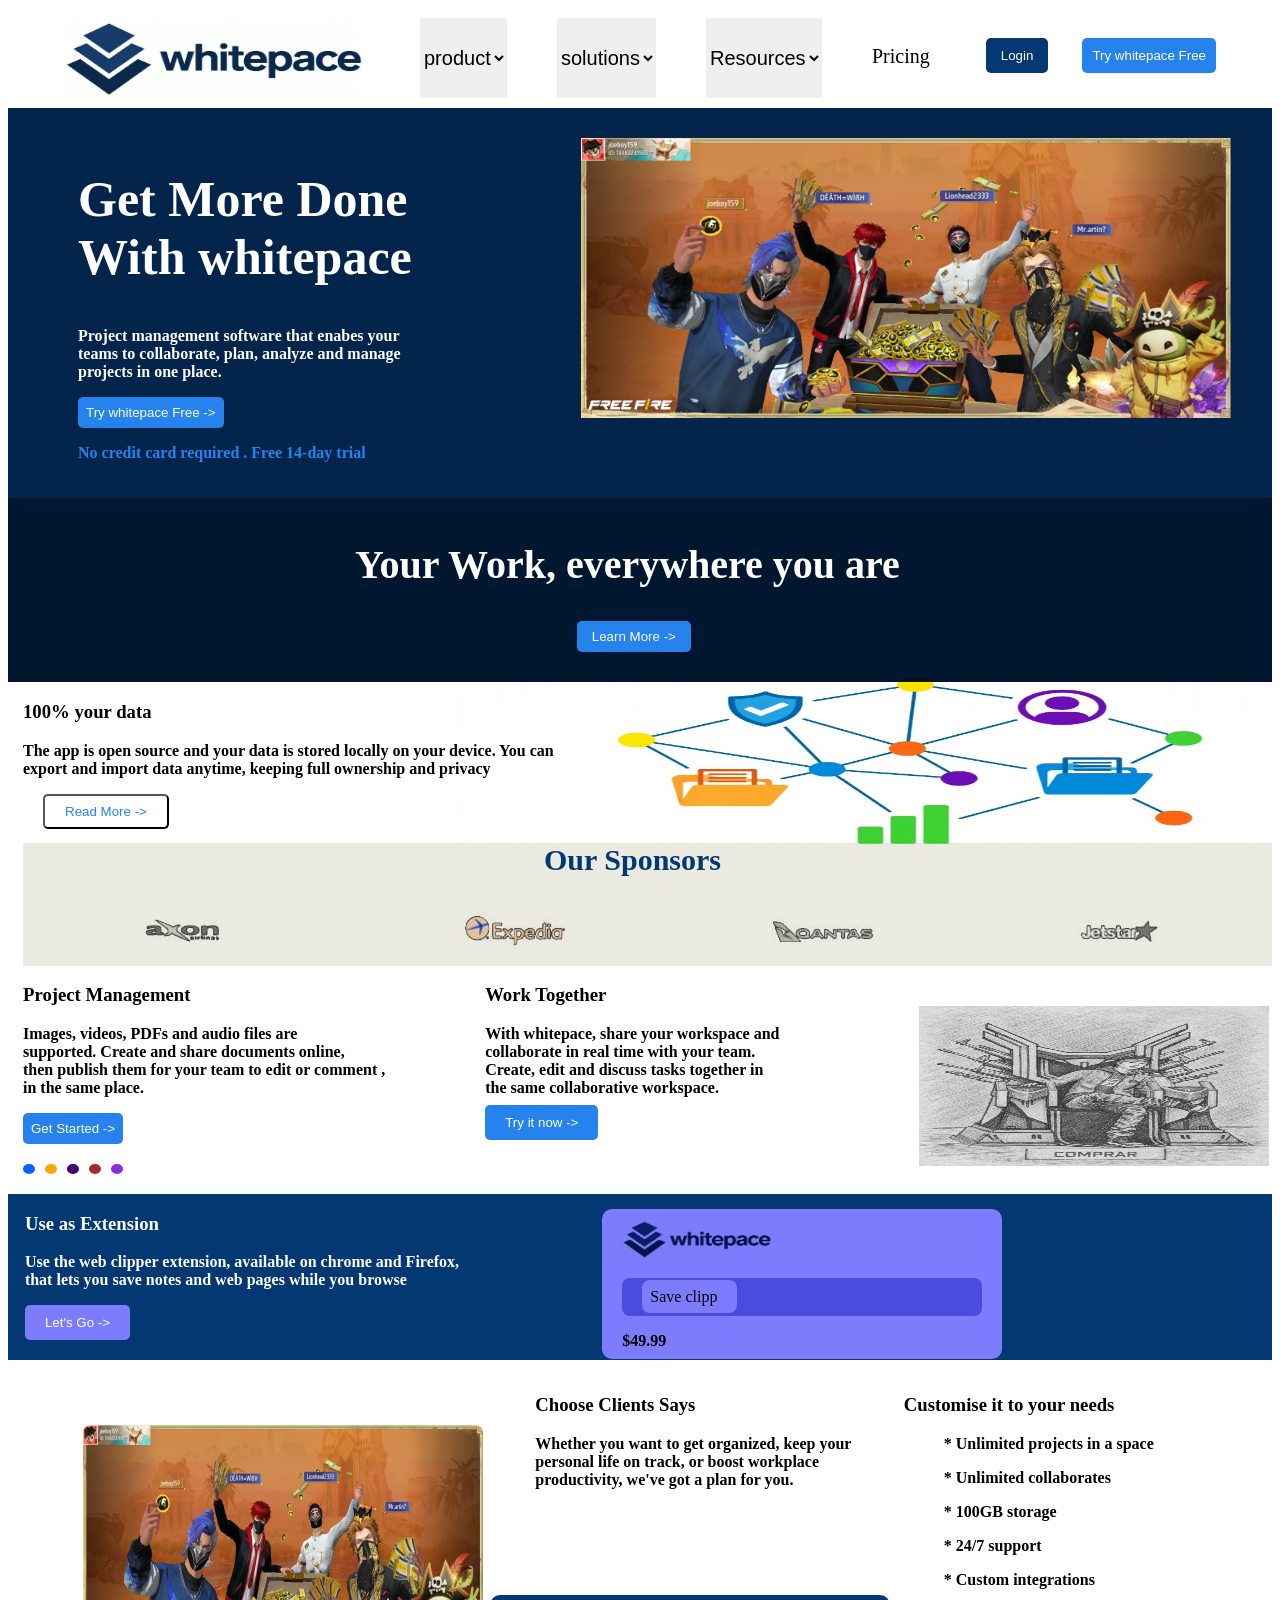
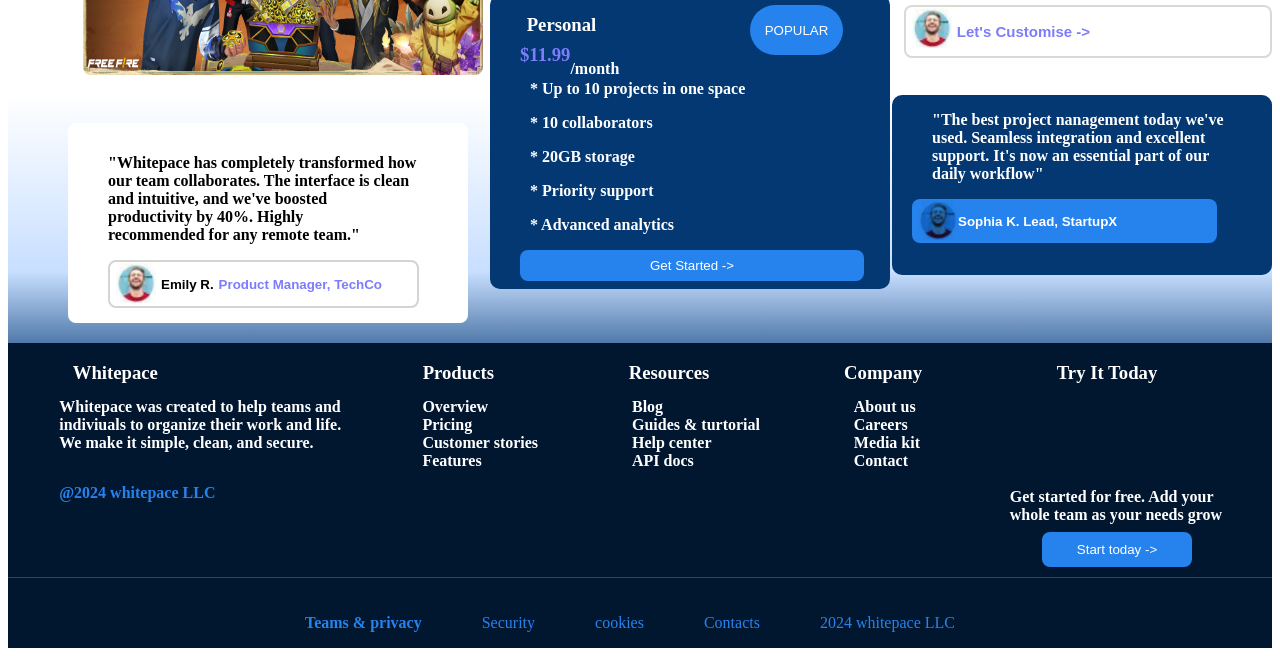
<file: assets/index3.0.html>
<!DOCTYPE html>
<html lang="en">
<head>
    <meta charset="UTF-8">
    <meta name="viewport" content="width=device-width, initial-scale=1.0">
    <title> Whitepace Website</title>
    <link rel="stylesheet" href="joe.css">
</head>
<body>
    <div class="nav">
        <img src="./wit.jpeg" class="wit" alt="whitepace logo">
        <section class="sel">
            <select id="vaules" name="product" class="ct">
                <option value="billions">product</option>
                <option value="billions">product</option>
                <option value="billions">product</option>
            </select>
            <select id="vaules" name="solutions" class="ons">
                <option value="billions">solutions</option>
                <option value="billions">solutions</option>
                <option value="billions">solutions</option>
            </select>
            <select id="vaules" name="Resources" class="ces">
                <option value="billions">Resources</option>
                <option value="billions">Resources</option>
                <option value="billions">Resources</option>
            </select>
            <spam>Pricing</spam>
        </section>
        <div class="nav-r">
        <button class="lo">Login</button>
        <button class="tr">Try whitepace Free</button>
        </div>
    </div>
    <div class="hero">
        <section class="ge">
            <h1 class="et">Get More Done<br>
                With whitepace
            </h1>
            <p class="pro">
                Project management software that enabes your<br>
                teams to collaborate, plan, analyze and manage<br>
                projects in one place.
            </p>
             <button class="try"> Try whitepace Free -></button>
              <p  class="cre">
                No credit card required . Free 14-day trial
              </p>
        </section>
        <section class="he-img">
            <img alt="hero img" class="he" src="FreeFire_03_14_2026 20_07_14.png">
        </section>
    </div>
        <section class="wor">
            <h1  class="work">
                Your Work, everywhere you are
            </h1>
            <button class="le">Learn More -></button>
        </section>
    
    <main>
        <section class="s1">
            <section class="da">
                <h1 class="dat">
                    100% your data
                </h1>
                <p class="app">
                    The app is open source and your data is stored locally on your device. You can<br>
                    export and import data anytime, keeping full ownership and privacy
                </p>
                <button class="re">Read More -></button>
            </section>
            <section class="emo">
                <img alt="emotes" class="emot" src="./emotes.jpeg">
            </section>
        </section>
        <section class="s2">
            <h2 class="sp">Our Sponsors</h2>
            <div>
            <img class="ap" alt="apple logo" src="axon.jpeg">
             <img class="ex" alt="apple logo" src="ex.jpeg">
              <img class="oa" alt="apple logo" src="oa.jpeg">
               <img class="je" alt="apple logo" src="je.jpeg">
               </div>
        </section>
        <section class="s3">
            <section class="proj">
                <h1 class="ject"> Project Management</h1>
                <p class="pdf">
                    Images, videos, PDFs and audio files are<br>
                    supported. Create and share documents online,<br>
                    then publish them for your team to edit or comment ,<br>
                    in the same place.
                </p>
                <button class="ted">Get Started -></button>
                <div class="btn" >
                     <button style="border-radius: 50%; background-color: rgb(0, 102, 255); width: 10px; height: 10px; outline: none; border: none;"></button>
                     <button style="border-radius: 50%; background-color: orange;  width: 10px; height: 10px; outline: none; border: none;"></button>
                     <button style="border-radius: 50%; background-color: rgb(61, 5, 114);  width: 10px; height: 10px; outline: none; border: none;" ></button>
                     <button style="border-radius: 50%; background-color: brown;  width: 10px; height: 10px; outline: none; border: none;"></button>
                     <button style="border-radius: 50%; background-color: blueviolet;  width: 10px; height: 10px; outline: none; border: none;"></button>
                </div>
            </section>
            <section class="tog">
                <h1 class="to">Work Together</h1>
                <p class="with">
                    With whitepace, share your workspace and<br>
                    collaborate in real time with your team.<br>
                    Create, edit and discuss tasks together in<br>
                    the same collaborative workspace.
                </p>
                <button class="now"> Try it now -></button>
            </section>
            <section class="ff-th">
                <img src="FF throne.png" alt="ff-th" class="thr">
            </section>
        </section>
        <section class="s4">
            <section class="sio">
              <h1 class="use">Use as Extension</h1>
              <p class="cli">
                Use the web clipper extension, available on chrome and Firefox,<br>
                that lets you save notes and web pages while you browse
              </p>
              <button class="go">Let's Go -></button>
            </section>
            <div class="s4-le">
                <img src="wit.jpeg" class="pace">
                <div style="background-color: rgb(75, 75, 221);">
                    <spam class="ve"> Save clipp</spam>
                </div>
                <p class="dol">$49.99</p>
            </div>
        </section>
        <section class="s5">
            <div class="d1">
                <img src="./FreeFire_03_14_2026 20_07_14.png" class="core" alt="decore img">
                <section class="say">
                    <h1 class="clie">Choose Clients Says</h1>
                    <p class="whe">Whether you want to get organized, keep your<br>
                        personal life on track, or boost workplace<br>
                        productivity, we've got a plan for you.
                    </p>
                </section>
                <section class="cus">
                    <h1 class="cust">Customise it to your needs</h1>
                    <div class="lists">
                        <ul>* Unlimited projects in a space</ul>
                        <ul>* Unlimited collaborates</ul>
                        <ul>* 100GB storage</ul>
                        <ul>* 24/7 support</ul>
                        <ul>* Custom integrations</ul>
                    </div>
                    <button class="ets">
                        <img src="mick2.jpeg" class="mic" alt="mick face">
                        <p>Let's Customise -></p>
                    </button>
                </section>
            </div>
            <div class="d2">
                <section class="eM">
                    <p class="y R">
                        "Whitepace has completely  transformed how<br>
                        our team collaborates. The interface is clean <br>
                        and intuitive, and we've boosted<br>
                        productivity by 40%. Highly<br>
                        recommended for any remote team."
                    </p>
                    <button class="suct">
                        <img src="mick2.jpeg" class="mic">
                        <p class="R" style="margin-left: 5px;">Emily R.</p>
                        <p class="mab">Product Manager, TechCo</p>
                    </button>
                </section>
                <section class="t1">
                    <div class="t2">
                     <h3>Personal</h3>
                    <button>POPULAR</button>
                    </div>
                    <div class="t3">
                    <h1>$11.99</h1>
                    <p>/month</p>
                    </div>
                    <div class="up">
                        <ul>* Up to 10 projects in one space</ul>
                        <ul>* 10 collaborators</ul>
                        <ul>* 20GB storage</ul>
                        <ul>* Priority support</ul>
                        <ul>* Advanced analytics</ul>
                    </div>
                    <button class="su">Get Started -></button>
                </section>
                <section class="bes">
                    <p class="be">
                        "The best project nanagement today we've<br>
                        used. Seamless integration and excellent<br>
                        support. It's now an essential part of our <br>
                        daily workflow"
                    </p>
                    <button class="K">
                        <img src="mick2.jpeg" class="mic">
                        <p>Sophia K. Lead, StartupX</p>
                    </button>
                </section>
            </div>
        </section>
        </main>
        <footer>
            <section class="cra">
                <h3 class="ac">Whitepace</h3>
                <h3 class="o">Products</h3>
                <h3 class="u">Resources</h3>
                <h3 class="co">Company</h3>
                <h3 class="it">Try It Today</h3>
            </section>
            <div class="ov">
                <div class="e">
                <p class="crea">
                    Whitepace was created to help teams and<br>
                    indiviuals to organize their work and life.<br>
                    We make it simple, clean, and secure.
                </p>
                <p class="llc">@2024 whitepace LLC</p>
                </div>
                <p class="tur">
                    Overview<br>
                    Pricing<br>
                    Customer stories<br>
                    Features<br>
                </p>
                <p class="gui">
                    Blog<br>
                    Guides & turtorial<br>
                    Help center<br>
                    API docs<br>
                </p>
                <p class="abo">
                    About us<br>
                    Careers<br>
                    Media kit<br>
                    Contact<br>
                </p>
             
            </div>
               <div class="for-tod">
                    <p class="for">
                        Get started for free. Add your<br>
                        whole team as your needs grow
                    </p>
                    <button class="tod">
                        Start today ->
                    </button>
                </div>
          
        </footer>
          <section class="pri">
                <p>Teams & privacy<br>
                    <ol>Security</ol>
                    <ol>cookies</ol>
                    <ol>Contacts</ol>
                    <ol>2024 whitepace LLC</ol>
                    </p>
            </section>
</file>
<file: assets/joe.css>
*{
        margin: opx;
        padding: opx;
        box-sizing: border-box;
    }
    body{
        overflow-x: hidden;
    }
    p{
        font-weight: bolder;
        
    }
    ul{
      font-weight: bolder;
    }
  .wit{
    width: 300px;
    height: 80px;
  } 
  .nav{
    display: flex;
    flex-direction: row;
    justify-content: space-evenly;
    position: relative;
    top: 10px;
  } 
  .sel{
   display: flex;
   gap: 50px;
  }
  .ct{
    outline: none;
    border: none;
    font-size: 20px;
  }
  .ons{
    outline: none;
    border: none;
    font-size: 20px;
  }
  .ces{
    outline: none;
    border: none;
    font-size: 20px;
  }
  .sel >spam{
    outline: none;
    border: none;
    font-size: 20px;
    position: relative;
    top: 27px;
  }
  .nav-r{
    position: relative;
    top: 20px;
  }
  .lo{
    padding-left: 15px;
    padding-right: 15px;
    padding-top: 10px;
    padding-bottom: 10px;
    margin-right: 30px;
    color: white;
    background-color: #043873;
    outline: none;
    border: none;
    border-radius: 5px;
    margin-top: -7px;
  }
  .tr{
    padding: 10px;
    color: white;
    background-color: #2683ee;
    outline: none;
    border: none;
    border-radius: 5px;
  }
  .hero{
    margin-top: 20px;
    display: flex;
    flex-direction: row;
    background-color: #03244b;
    padding: 20px;
  }
  .he{
    width: 650px;
    height: 280px;
    position: relative;
    left: 26%;
    top: 10px;
  }
  .try{
    padding: 8px;
    outline: none;
    border: none;
    background-color: #2683ee;
    color: white;
    border-radius: 5px;
  }
  .cre{
    color: #2683ee;
  }
  .wor{
       position: relative;
       padding: 10px 0px;
       background-color: #011730;
       width: 100%;
  }
  .work{
    text-align: center;
    color: white;
    font-size: 40px;
    margin-left: -25px;
  }
  .le{
    outline: none;
    border: none;
    border-radius: 5px;
    position: relative;
      background-color: #2683ee;
      padding: 8px;
      color: white;
      left: 45%;
      margin-bottom: 20px;
      padding-left: 15px;
      padding-right: 15px;
  }
  .ge{
    color: white;
    padding-left: 50px;
  }
  .et{
    font-size: 50px;
  }
  main{
    margin-top: 10px;
    margin-left: 15px;
  }
  .re{
    color:#2683ee;
    border-radius: 5px;
    padding-left: 20px;
    padding-right: 20px;
    margin-left: 20px;
    background-color: white;
    padding-top: 8px;
    padding-bottom: 8px;
    outline: none;
  }
  .emot{
    width: 900px;
    height: 240px;
    left: 35%;
    position: relative;
    bottom: 190px;
    mix-blend-mode: multiply;
  }
  .s2{
    margin-top: -255px;
    background-color: rgb(235, 235, 226);
    padding-bottom: 10px;
  }
  .s2 >div{
    display: flex;
    flex-direction: row;
    gap: 70px;
    position: relative;
    left: 1%;
    filter: invert(1);
    mix-blend-mode: multiply;
    justify-content: space-evenly;
  }
  .sp{
    text-align: center;
    color: #043873;
    margin-left: -30px;
    font-weight: 900;
    font-size: 30px;
  }
  .s3{
    display: flex;
    flex-direction: row;
    gap: 100px;
  }
  .thr{
    width: 350px;
    height: 160px;
    position: relative;
    top: 40px;
    margin-left: 40px;
  }
  .ted{
    color: white;
    border-radius: 5px;
    background-color:#2683ee; 
    padding: 8px;
    border: none;
  }
  .now{
    color: white;
    border-radius: 5px;
    background-color:#2683ee;
    padding: 10px;
    border: none;
    padding-right: 20px;
    padding-left: 20px;
    margin-top: -8px;
  }
  .btn{
    gap: 10px;
    margin-bottom: 20px;
    margin-top: 20px;
    display: flex;
  }
  :root{
    --bg:rgb(124, 124, 252); 
    --co:rgb(124, 124, 252); 
    --bc:#043873;
    --cl:white;
  }
  .s4{
   background-color: var(--bc);
   color: white;
   display: flex;
   flex-direction: row;
   justify-content: space-evenly;
   margin-left: -15px;
  }
  .pace{
       width: 150px;
    height: 40px;
    mix-blend-mode: multiply;
    margin-top: 10px;
    margin-bottom: 15px;
  }
  .sio{
    position: relative;
    left: -10%;
  }
  .go{
    color: var(--cl);
    background-color: var(--bg);
    border-radius: 5px;
    padding: 10px;
    margin-bottom: 20px;
    outline: none;
    border: none;
    padding-left: 20px;
    padding-right: 20px;
  }
  .s4-le{
    background-color: var(--bg);
    border-radius: 10px;
    margin-top: 15px;
    position: relative;
    left: -10%;
    padding-left: 20px;
    padding-right: 20px;
    height: 150px;
    color: #000;
    width: 400px;
  }
  .ve{
    background-color: var(--bg);
    border-radius: 8px;
    padding: 8px;
    margin: 10px;
    padding-right: 20px;
  }
  .s4-le >div{
    padding: 10px;
    margin-bottom: 5px;
    border-radius: 8px;
  }
  .d1{
    display: flex;
    flex-direction: row;
    justify-content: space-between;
    margin-top: 15px;
  }
  .core{
    width: 400px;
    height: 250px;
    border-radius: 8px;
    margin-left: 60px;
    margin-top: 50px;
  }
  .mic{
     width: 40px;
     height: 40px;
     mix-blend-mode: multiply;
  }
  .ets{
     color: var(--bg);
     border-radius: 8px;
     padding-right: 180px;
     display: flex;
     flex-direction: row;
     background-color: #ffff;
     border: 2px solid rgb(218, 218, 212);
  }
  .ets>p{
    font-size: 15px;
    margin-left: 5px;
    font-weight: 700;
  }
  .d2{
     display: flex;
    flex-direction: row;
    justify-content: space-between;
    background: linear-gradient(180deg, #ffff 0%, #c8dfff 60%, #043873 100%);
    color: #ffff;
    margin-top: 20px;
    margin-left: -15px;
  }
  .eM{
    background-color: #ffff;
    color: #000;
    padding: 15px;
    margin-left: 60px;
    height: 200px;
    border-radius: 8px;
    margin-top: 28px;
    position: relative;
    width: 400px;
    padding-left: 40px;
  }
  .suct{
    display: flex;
    flex-direction: row;
    border-radius: 8px;
    background-color: #ffff;
    border: 2px solid rgb(212, 212, 209);
    padding-right: 35px;
  }
  .mab{
    color: var(--co);
    margin-left: 5px;
  }
    .t1{
        background-color: #043873;
        position: relative;
        bottom: 100px;
        width: 400px;
        padding-bottom: 8px;
        border-radius: 10px;
        margin-left: 20px;
    }
    .t2>h3{
        margin-left: -30px;
    }
    .t2>button{
        background-color: #2683ee;
        border-radius: 50px;
        color: #ffff;
        border: none;
        outline: none;
        padding: 15px;
        margin-top: 10px;
        padding-top: 4px;
        padding-bottom: 4px;
        left: 20px;
        position: relative;
    }
    .t2{
        display: flex;
        flex-direction:row ;
        justify-content: space-around;
    }
    .t3>h1{
        left: 30px;
        position: relative;
        color: var(--co);
    }
    .t3{
        display: flex;
        flex-direction: row;
        margin-top: -30px;
    }.t3>p{
        margin-left: 30px;
        margin-top:35px;
    }
    .up{
        margin-top: -30px;
        font-weight: 900;
    }
    .su{
        border-radius: 8px;
        color: #ffff;
        background-color: #2683ee;
        text-align: center;
        outline: none;
        border: none;
        padding-left: 130px;
        padding-right: 130px;
        margin-left: 30px;
        padding-top: 8px;
        padding-bottom: 8px;
    }
    .bes{
        background-color: #043873;
        width: 380px;
        border-radius: 10px;
        padding-left: 40px;
         padding-right: 40px;
         height:180px;
    }
    .K{
    border-radius: 8px;
    background-color: #2683ee;
    border:none;
    padding-right: 100px;
    display: flex;
    flex-direction: row;
    color: #ffff;
    margin-left: -20px;
    }
    footer{
        background-color: #011730;
        margin-top: -46px;
        padding-bottom: 10px;
    }
    .cra{
        display: flex;
        flex-direction: row;
        justify-content: space-evenly;
        color: #ffff;
        gap: 20px;
    }
    .ov{
        display: flex;
        flex-direction: row;
        justify-content: space-evenly;
        color: #ffff;  
        gap: 20px;
        margin-top: -20px;
        position: relative;
        left: -5%;
    }
    .e{
        display: flex;
        flex-direction: column;
        justify-content: space-evenly; 
        margin-left: -10px;
    }
    .ac{
        margin-left: -50px;
    }
    .o{
        margin-left: 130px;
    }
    .llc{
        color: #2683ee;
    }
    .tur{
      position: relative;
      left: -5%;
    }
    .gui{
      position: relative;
      left: -9%;
    }
    .abo{
      position: relative;
      left: -13%;
    }
    .tod{
        border-radius: 8px;
        margin-left: 10px;
        background-color: #2683ee;
        color: #ffff;
        outline: none;
        border: none;
        padding: 10px;
        padding-left: 35px;
        padding-right: 35px;
        margin-top: -10px;
           margin-right: 20px;
           position: relative;
           left: 81%;
    }
    .for{
      color: #ffff;
      display: flex;
      justify-content: flex-end;
      margin-right: 50px;
      margin-top: -30px;
    }
    .pri{
     color: #2683ee;
     display: flex;
     flex-direction: row;
     border-top: 1px solid rgba(255, 255, 255, 0.2);
     gap: 20px;
     width: 100%;
     padding-top: 20px;
    justify-content: center;
    background-color:#011730;
    }
    
    
    


@media (max-width: 760px) {

  .nav {
    flex-direction: row;
    align-items: center;
    gap: 10px;
  }
  .sel {
    flex-direction: column;
    gap: 10px;
    align-items: center;
    display: none;
  }
  .sel > spam {
    top: 0;
  }
  .nav-r {
    top: 0;
    display: flex;
    flex-direction: column;
    align-items: center;
    gap: 8px;
  }
  .lo {
    margin-right: 0;
    margin-top: 0;
  }
  .tr{
    display: none;
  }
  .wit {
    width: 160px;
    height: 50px;
  }

  .hero {
    flex-direction: column;
    align-items: center;
    padding: 15px;
  }
  .he {
    width: 100%;
    height: auto;
    left: 0;
    top: 0;
  }

  .emot {
    width: 100%;
    height: auto;
    left: 0;
    bottom: 0;
    position: relative;
    display: none;
  }
  .s2 {
    margin-top: 0;
     position: relative;
    left: -5px;
  }
  .s2 > div {
    flex-direction: row;
    gap: 20px;
    left: 0;
    flex-wrap: wrap;
   
  }

  .s3 {
    flex-direction: column;
    gap: 20px;
    align-items: center;
  }
  .btn{
    display: flex;
    flex-direction:row;
    display: none;
  }
  .tog{
    margin-left: -50px;
  }
  .thr {
    width: 90%;
    height: auto;
    top: 0;
    margin-left: 0;
    display: none;
  }

  .s4 {
    flex-direction: column;
    align-items: center;
    margin-left: -10px;
  }
  .use{
    margin-left: -10px;
    text-align: center;
  }
  .cli{
     margin-left: 10px;
  }
  .go{
    margin-left: 20px;
  }
  .s4-le {
    width: 90%;
    left: 0;
    margin: 10px auto;
  }
  .core {
    width: 90%;
    height: auto;
    margin-left: 0;
    margin-top: 20px;
    display: none;
  }
  .sio {
    left: 0;
  }
  .ets>img{
    display: none;
  }
  .d2 {
    flex-direction: column;
    align-items: center;
    margin-left: -8px;
  }
  .eM {
    width: 100%;
    margin-left: 0;
    padding-left: 20px;
    margin-top: -8px;
  }
  .t1 {
    width: 90%;
    position: static;
    margin: 10px auto;
  }
  .t2 {
    flex-direction:row;
    align-items: center;
  }
  .t2>h3{
    margin-top:25px;
  }
  .t3 {
    flex-direction: row;
    margin-top: -19px;
    margin-left: 12px;
  }
  .t3 > h1 {
    left: 0;
    position: static;
  }
  .t3 > p {
    margin-left: 5px;
    margin-bottom: 10px;
  }
  .su {
    padding-left: 40px;
    padding-right: 40px;
    margin-left: 10px;
    width: 90%;
  }
  .bes {
    width: 95%;
    padding-left: 20px;
    padding-right: 20px;
    height: auto;
    margin: 10px auto;
  }
  .K{
    width: 100%;
    margin-top: -4px;
  }
  .work {
    font-size: 26px;
    margin-left: 0;
    text-align: center;
  }
  .et {
    font-size: 32px;
  }
  .ge {
    padding-left: 20px;
  }
  .le {
    left: 0;
    width: auto;
    display: block;
    margin: 10px auto 20px;
  }
  .sp {
    margin-left: 0;
    font-size: 22px;
  }
  .ets {
    padding-right: 20px;
    flex-direction: column;
  }
  .d1 {
    flex-direction: column;
    gap: 10px;
  }
  .btn {
    flex-direction: column;
    align-items: flex-start;
  }
  .K {
    margin-left: 0;
    padding-right: 20px;
  }
  main {
    margin-left: 8px;
  }


  footer {
    margin-top: 0;
    display: grid;
    grid-template-columns:150px 150px;
    gap: 10px;
    position: relative;
    
  }
  .cra {
    flex-direction: column;
    justify-content: flex-start;
    gap: 45px;
    margin-left: 20px;
  }
  .ov {
    flex-direction: column;
    align-items: center;
    gap: 10px;
    margin-top: 0;
    position: relative;
    left: 18%;
    
  }
  .e {
    align-items: center;
    margin-left: 0;
  }
  .ac {
    margin-left: 0;
  }
  .abo{
    margin-left: -60px;
  }
  .o {
    margin-left: 0;
  }
  .crea{
    display: none;
  }
  .for{
    position: relative;
    left: 60%;
    margin-top: 10px;
    width: 100%;
  
  }
   .for-tod{
       margin-left: -70px;
   }
   .tod{
    margin-left: -20px;
   }
  .pri {
    flex-direction: row;
    align-items: center;
    gap: 10px;
    flex-wrap: wrap;
  }
}
</file>
